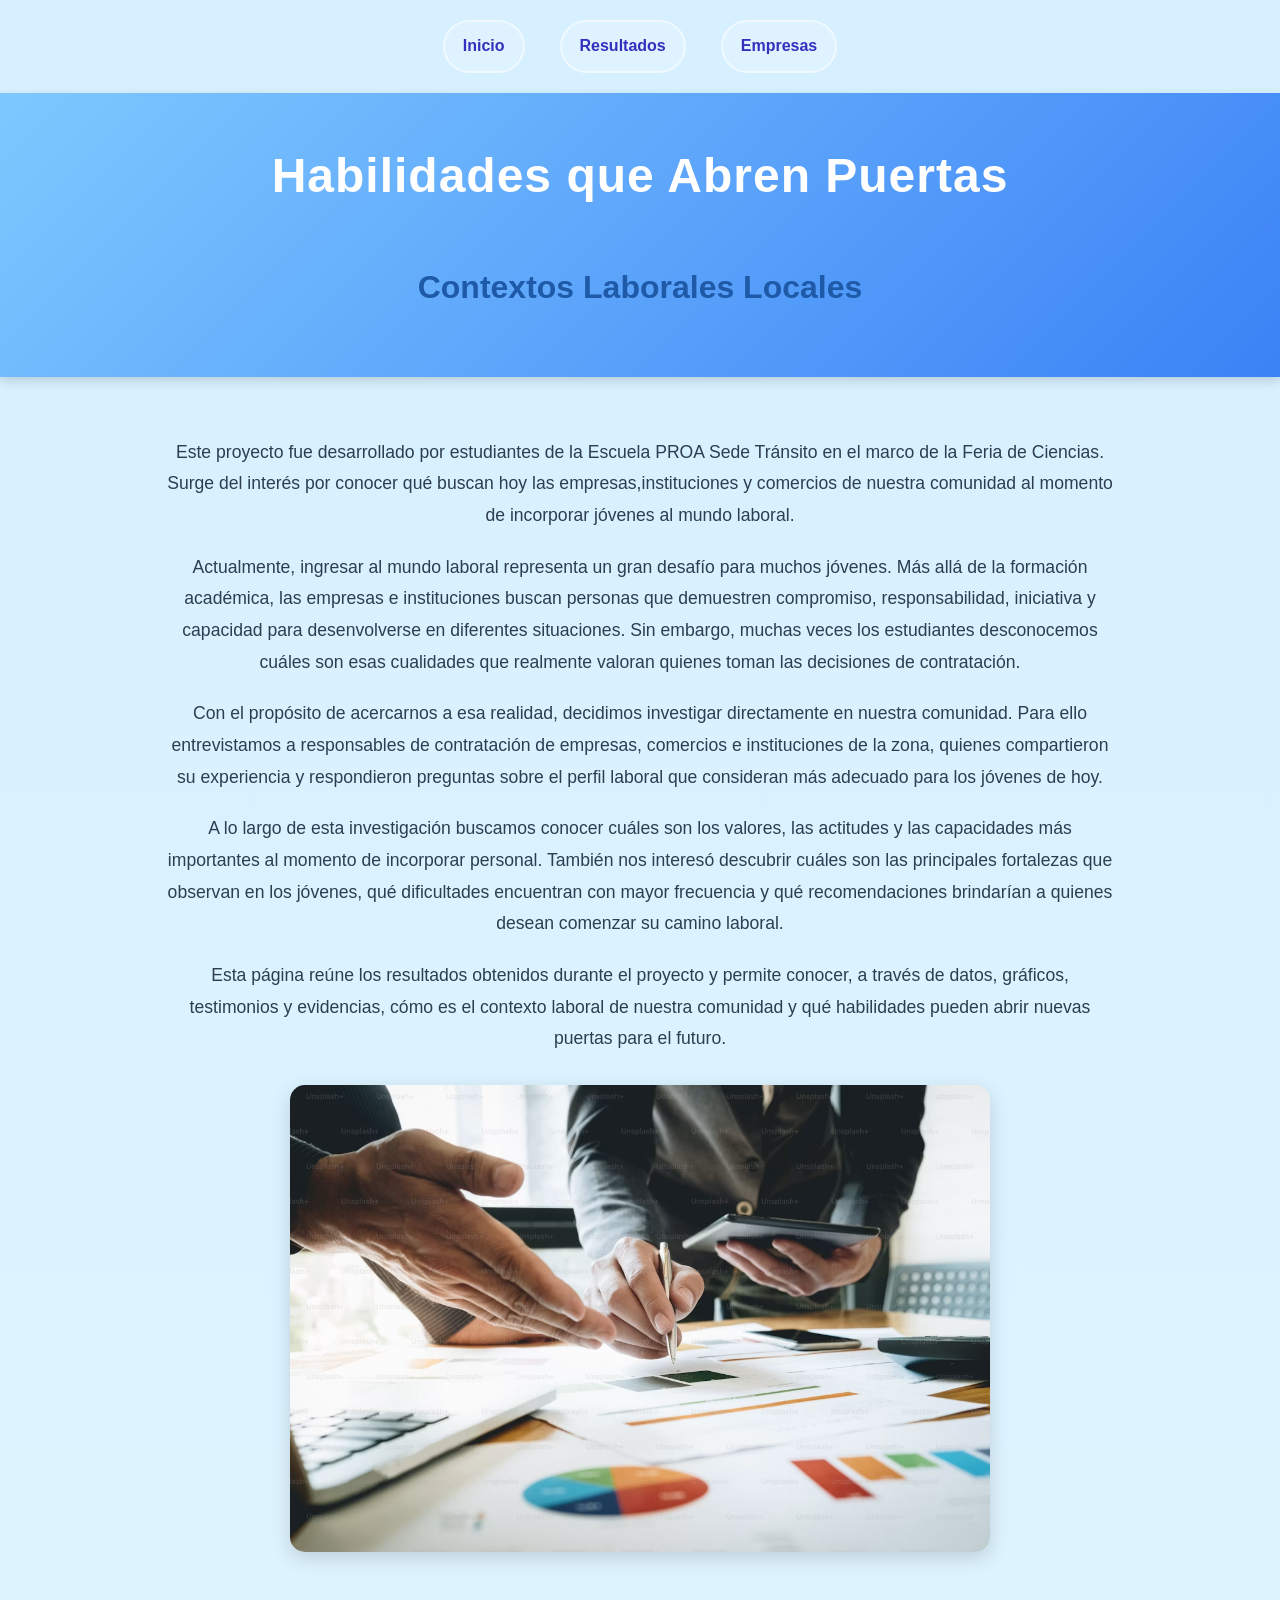
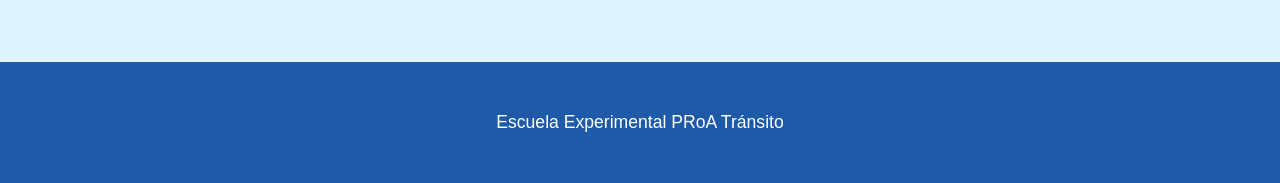
<file: index.html>
<!DOCTYPE html>
<html lang="en">
<head>
    <meta charset="UTF-8">
    <meta name="viewport" content="width=device-width, initial-scale=1.0">
    <title>Document</title>
    <link rel="stylesheet" href="estilo.css">
</head>
<body>
    <nav>
        <a href="index.html">Inicio</a>
        <a href="respuestas.html">Resultados</a>
        <a href="Empresas.html">Empresas</a>
    </nav>
    <header>
        <h1>Habilidades que Abren Puertas</h1>
        <h2>Contextos Laborales Locales</h2>
    </header>
    <main>
        <p>Este proyecto fue desarrollado por estudiantes de la Escuela PROA Sede 
            Tránsito en el marco de la Feria de Ciencias. Surge del interés por conocer
             qué buscan hoy las empresas,instituciones y comercios de nuestra comunidad
             al momento de incorporar jóvenes al mundo laboral.</p>
        <p>Actualmente, ingresar al mundo laboral representa un gran desafío para muchos
             jóvenes. Más allá de la formación académica, las empresas e instituciones 
             buscan personas que demuestren compromiso, responsabilidad, iniciativa y 
             capacidad para desenvolverse en diferentes situaciones. Sin embargo, muchas 
             veces los estudiantes desconocemos cuáles son esas cualidades que realmente 
             valoran quienes toman las decisiones de contratación.</p>
        <p>Con el propósito de acercarnos a esa realidad, decidimos investigar directamente 
            en nuestra comunidad. Para ello entrevistamos a responsables de contratación 
            de empresas, comercios e instituciones de la zona, quienes compartieron su 
            experiencia y respondieron preguntas sobre el perfil laboral que consideran 
            más adecuado para los jóvenes de hoy.</p>
        <p>A lo largo de esta investigación buscamos conocer cuáles son los valores, las 
            actitudes y las capacidades más importantes al momento de incorporar personal. 
            También nos interesó descubrir cuáles son las principales fortalezas que 
            observan en los jóvenes, qué dificultades encuentran con mayor frecuencia y 
            qué recomendaciones brindarían a quienes desean comenzar su camino laboral.</p>
        <p>Esta página reúne los resultados obtenidos durante el proyecto y permite 
            conocer, a través de datos, gráficos, testimonios y evidencias, cómo es 
            el contexto laboral de nuestra comunidad y qué habilidades pueden abrir 
            nuevas puertas para el futuro.</p>
        <p></p>
        <img src="trab.avif" alt="Trabajo">
    </main>
    <footer>
        <p>Escuela Experimental PRoA Tránsito</p>
    </footer>
</body>
</html>
</file>
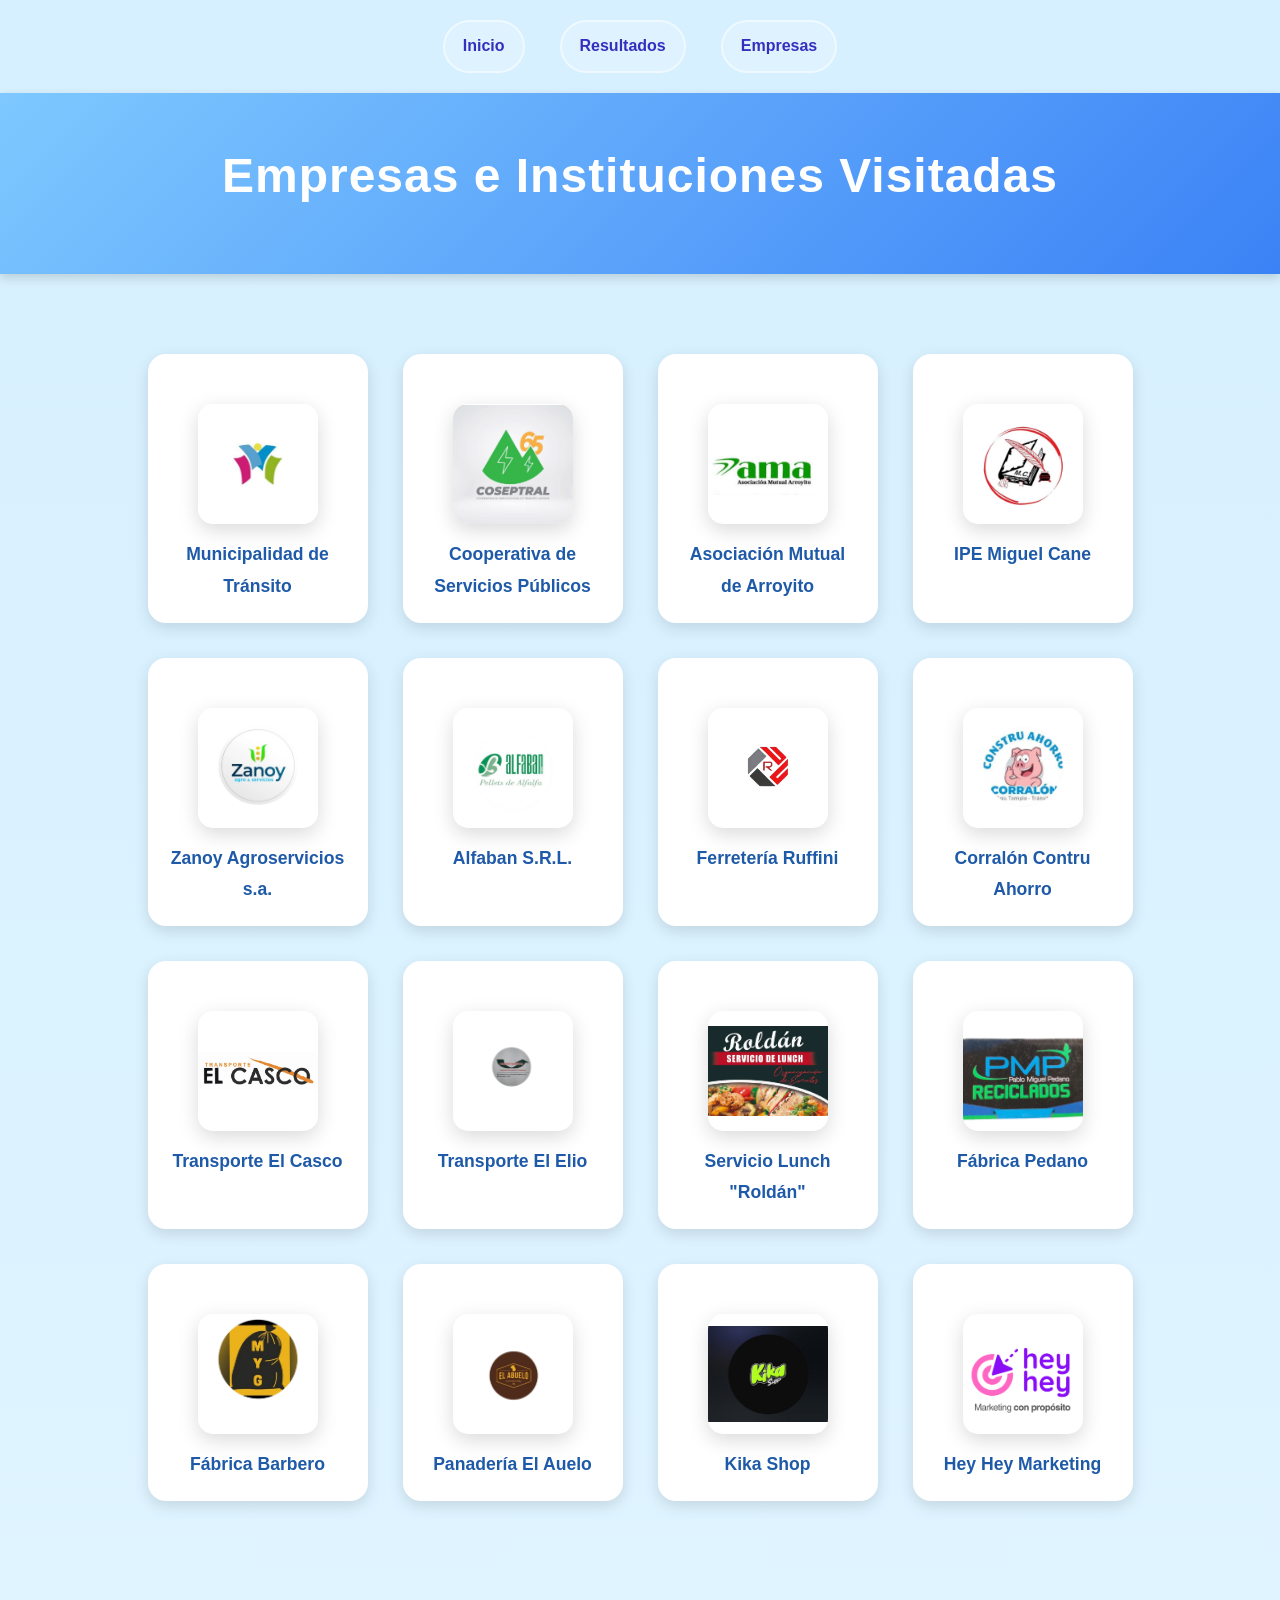
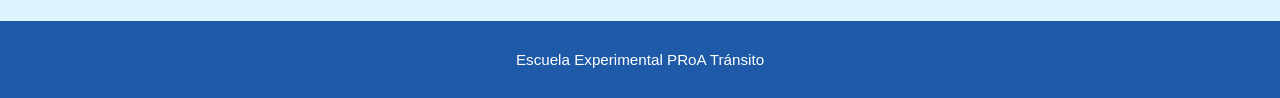
<file: Empresas.html>
<!DOCTYPE html>
<html lang="en">
<head>
    <meta charset="UTF-8">
    <meta name="viewport" content="width=device-width, initial-scale=1.0">
    <title>Document</title>
    <link rel="stylesheet" href="estilo.css">
</head>
<body>
    <nav>
        <a href="index.html">Inicio</a>
        <a href="respuestas.html">Resultados</a>
        <a href="Empresas.html">Empresas</a>
    </nav>
    <header>
        <h1>Empresas e Instituciones Visitadas</h1>
    </header>
    <main>
        <div class="logos">
            <div class="logo">
                <img src="muni.jpg" alt="muni">
                <h4>Municipalidad de Tránsito</h4>
            </div>

        <div class="logo">
                <img src="Cooperativa.jpg" alt="cooperativa">
                <h4>Cooperativa de Servicios Públicos</h4>
            </div>

            <div class="logo">
                <img src="ama.jpeg" alt="ama">
                <h4>Asociación Mutual de Arroyito</h4>
            </div>

            <div class="logo">
                <img src="miguelcane.png" alt="Miguel Cané">
                <h4>IPE Miguel Cane</h4>
            </div>
            <div class="logo">
                <img src="zanoy.png" alt="Zanoy">
                <h4>Zanoy Agroservicios s.a.</h4>
            </div>
            <div class="logo">
                <img src="alfaban.png" alt="Alfaban">
                <h4>Alfaban S.R.L.</h4>
            </div>
            <div class="logo">
                <img src="rufini.png" alt="Ruffini">
                <h4>Ferretería Ruffini</h4>
            </div>
            <div class="logo">
                <img src="constru.png" alt="bustos">
                <h4>Corralón Contru Ahorro</h4>
            </div>
            <div class="logo">
                <img src="el casco.jpeg" alt="El Casco">
                <h4>Transporte El Casco</h4>
            </div>
            <div class="logo">
                <img src="elio.png" alt="elio">
                <h4>Transporte El Elio</h4>
            </div>
            <div class="logo">
                <img src="roldan.jpeg" alt="Roldán">
                <h4>Servicio Lunch "Roldán"</h4>
            </div>
            <div class="logo">
                <img src="pedano.png" alt="pedano">
                <h4>Fábrica Pedano</h4>
            </div>
            <div class="logo">
                <img src="barbero.png" alt="barbero">
                <h4>Fábrica Barbero</h4>
            </div>
            <div class="logo">
                <img src="el abuelo.png" alt="el abuelo">
                <h4>Panadería El Auelo</h4>
            </div>
            <div class="logo">
                <img src="kika.jpg" alt="Kika">
                <h4>Kika Shop</h4>
            </div>
            <div class="logo">
                <img src="heyhey (1).png" alt="Hey">
                <h4>Hey Hey Marketing</h4>
            </div>
        </div>
    </main>
    <footer>
        Escuela Experimental PRoA Tránsito
    </footer>
</body>
</html>
</file>
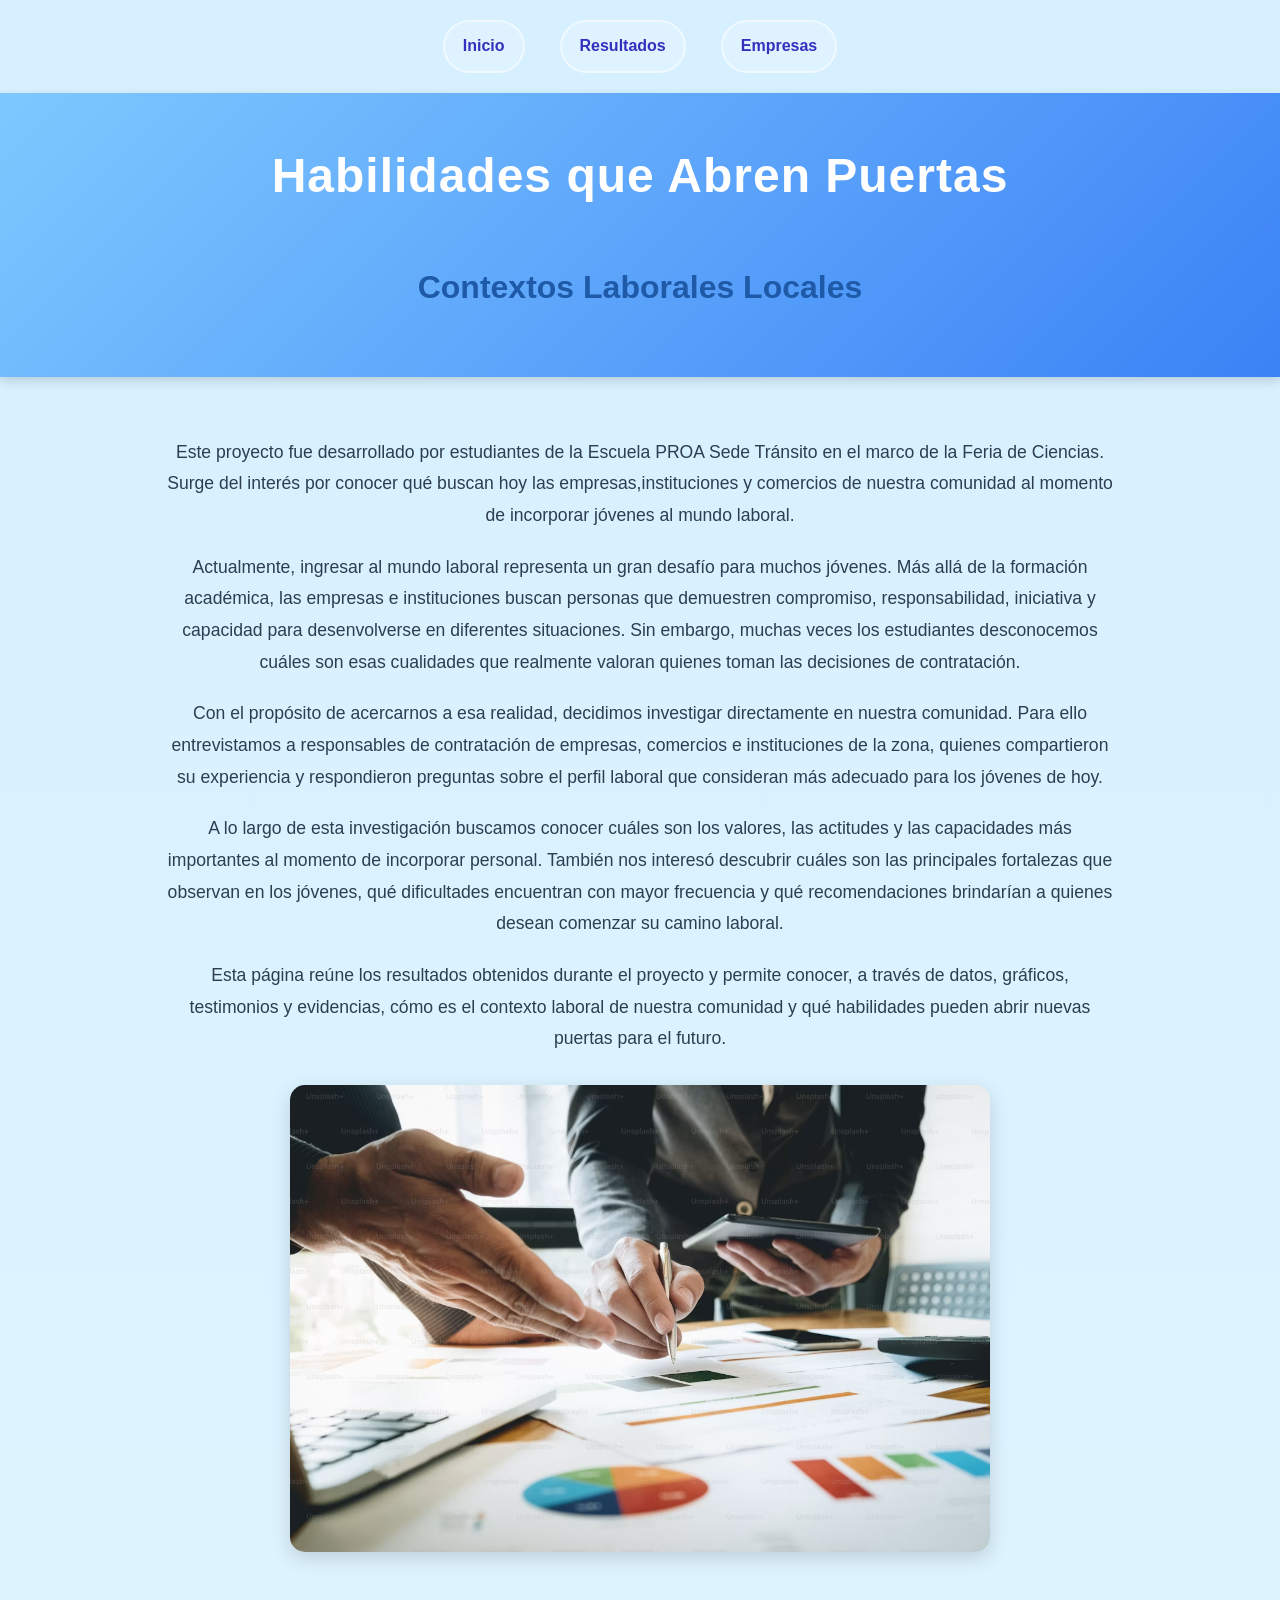
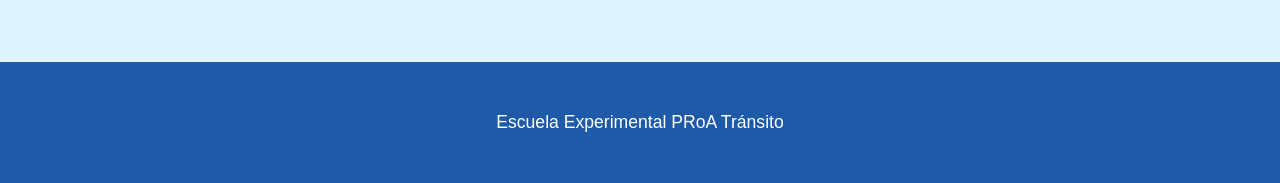
<file: inicio.html>
<!DOCTYPE html>
<html lang="en">
<head>
    <meta charset="UTF-8">
    <meta name="viewport" content="width=device-width, initial-scale=1.0">
    <title>Document</title>
    <link rel="stylesheet" href="estilo.css">
</head>
<body>
    <nav>
        <a href="inicio.html">Inicio</a>
        <a href="respuestas.html">Resultados</a>
        <a href="Empresas.html">Empresas</a>
    </nav>
    <header>
        <h1>Habilidades que Abren Puertas</h1>
        <h2>Contextos Laborales Locales</h2>
    </header>
    <main>
        <p>Este proyecto fue desarrollado por estudiantes de la Escuela PROA Sede 
            Tránsito en el marco de la Feria de Ciencias. Surge del interés por conocer
             qué buscan hoy las empresas,instituciones y comercios de nuestra comunidad
             al momento de incorporar jóvenes al mundo laboral.</p>
        <p>Actualmente, ingresar al mundo laboral representa un gran desafío para muchos
             jóvenes. Más allá de la formación académica, las empresas e instituciones 
             buscan personas que demuestren compromiso, responsabilidad, iniciativa y 
             capacidad para desenvolverse en diferentes situaciones. Sin embargo, muchas 
             veces los estudiantes desconocemos cuáles son esas cualidades que realmente 
             valoran quienes toman las decisiones de contratación.</p>
        <p>Con el propósito de acercarnos a esa realidad, decidimos investigar directamente 
            en nuestra comunidad. Para ello entrevistamos a responsables de contratación 
            de empresas, comercios e instituciones de la zona, quienes compartieron su 
            experiencia y respondieron preguntas sobre el perfil laboral que consideran 
            más adecuado para los jóvenes de hoy.</p>
        <p>A lo largo de esta investigación buscamos conocer cuáles son los valores, las 
            actitudes y las capacidades más importantes al momento de incorporar personal. 
            También nos interesó descubrir cuáles son las principales fortalezas que 
            observan en los jóvenes, qué dificultades encuentran con mayor frecuencia y 
            qué recomendaciones brindarían a quienes desean comenzar su camino laboral.</p>
        <p>Esta página reúne los resultados obtenidos durante el proyecto y permite 
            conocer, a través de datos, gráficos, testimonios y evidencias, cómo es 
            el contexto laboral de nuestra comunidad y qué habilidades pueden abrir 
            nuevas puertas para el futuro.</p>
        <p></p>
        <img src="trab.avif" alt="Trabajo">
    </main>
    <footer>
        <p>Escuela Experimental PRoA Tránsito</p>
    </footer>
</body>
</html>
</file>
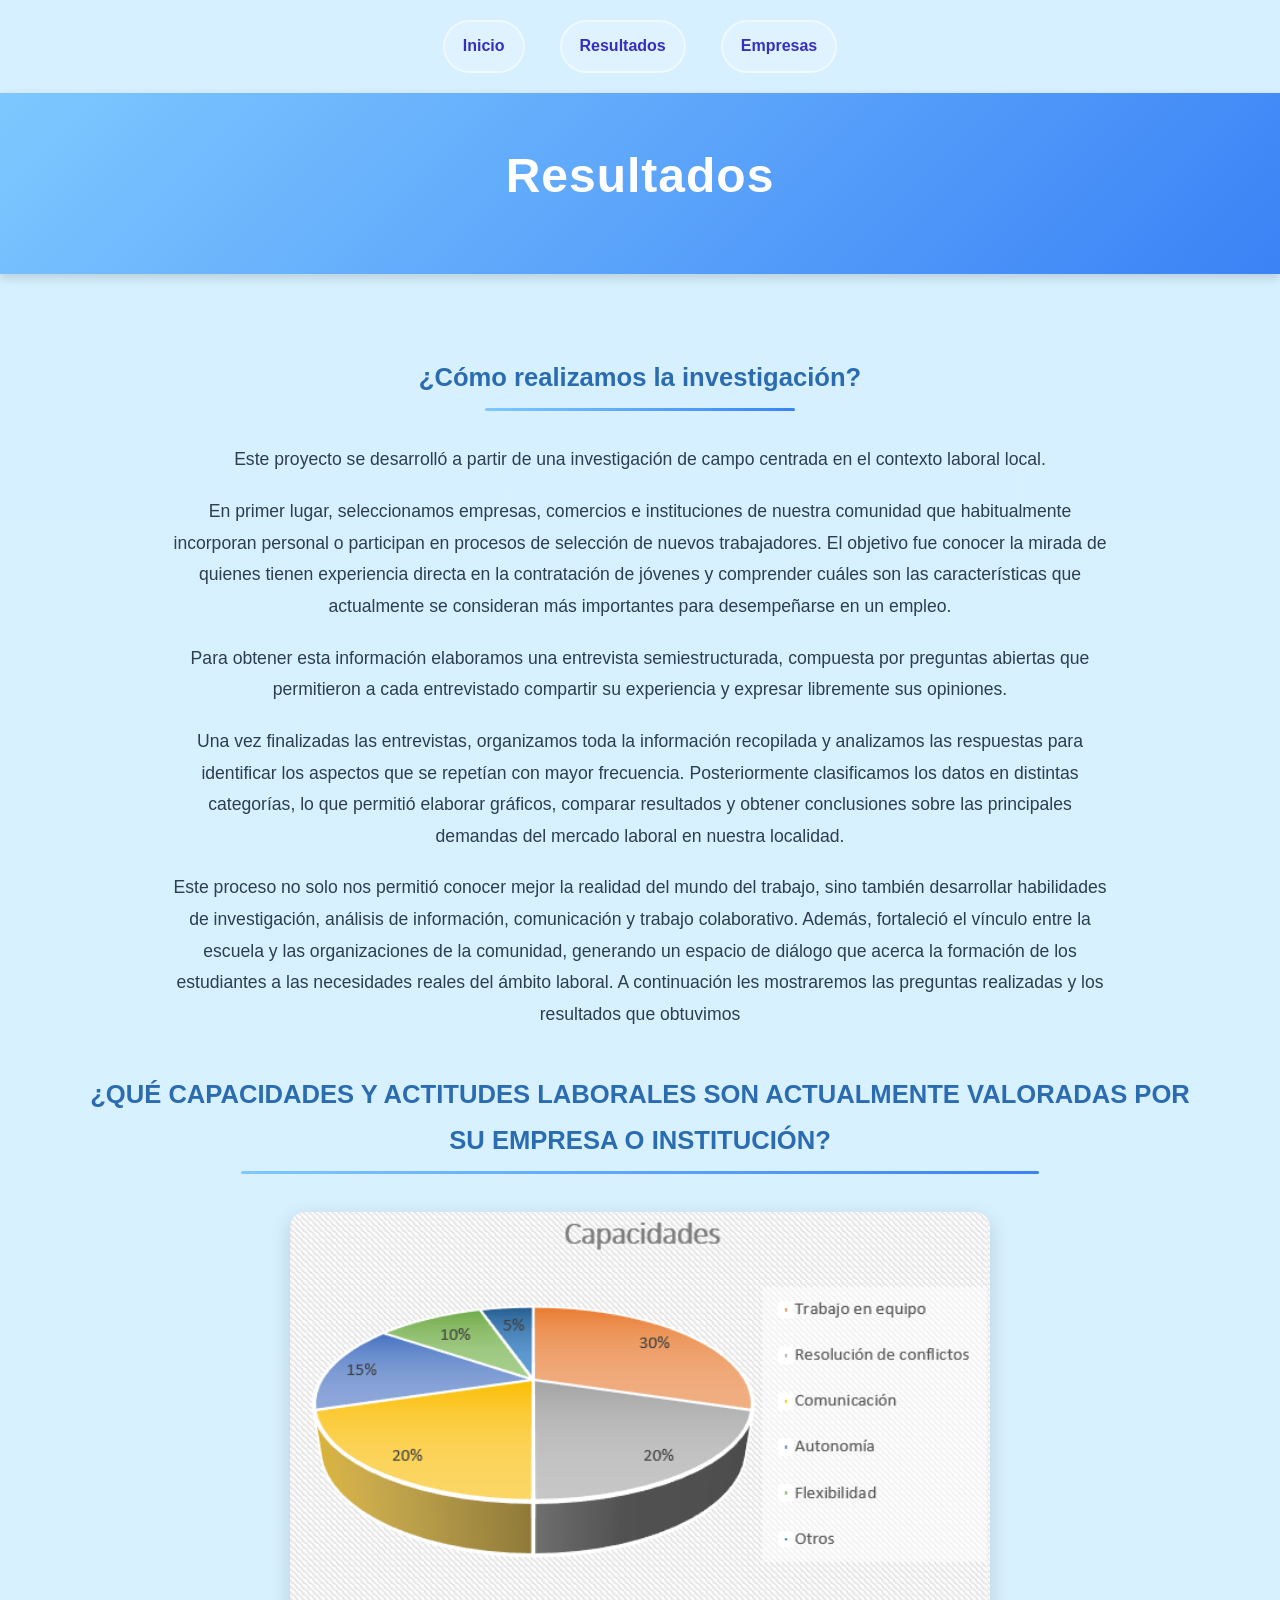
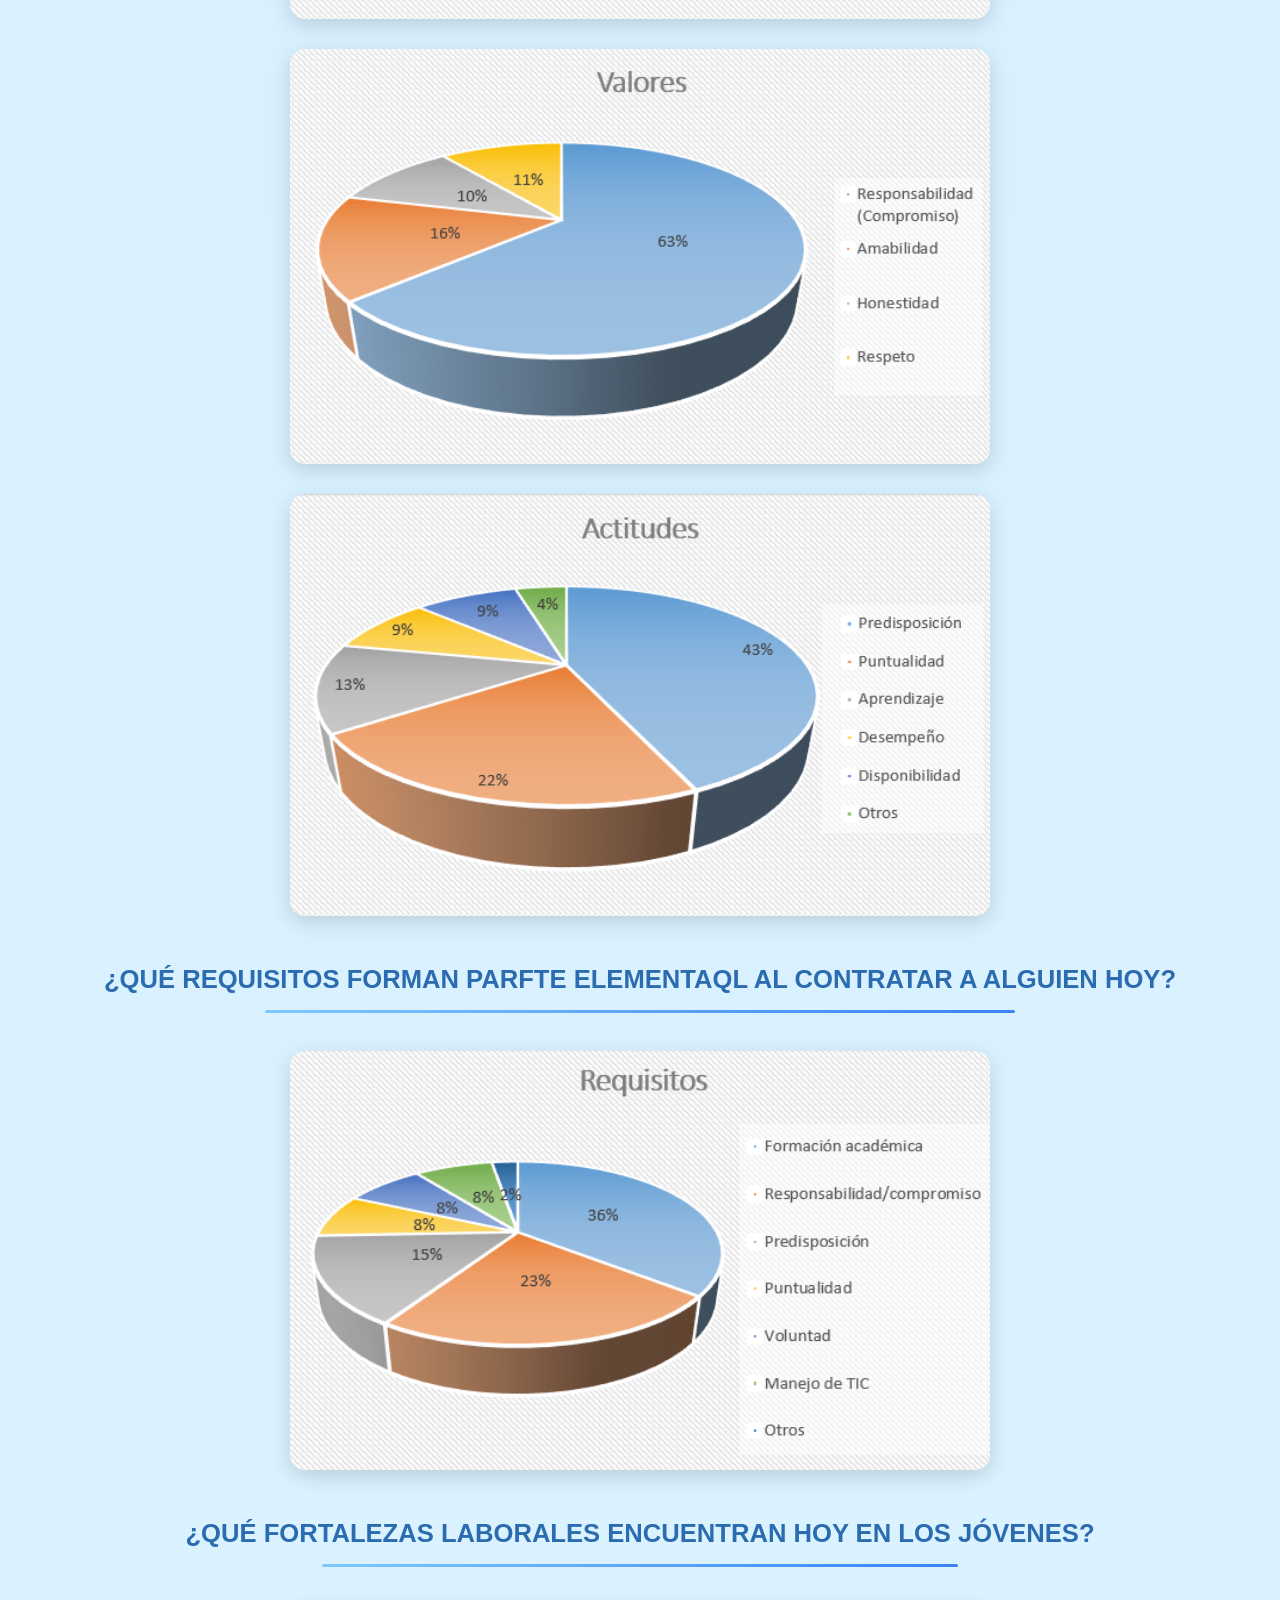
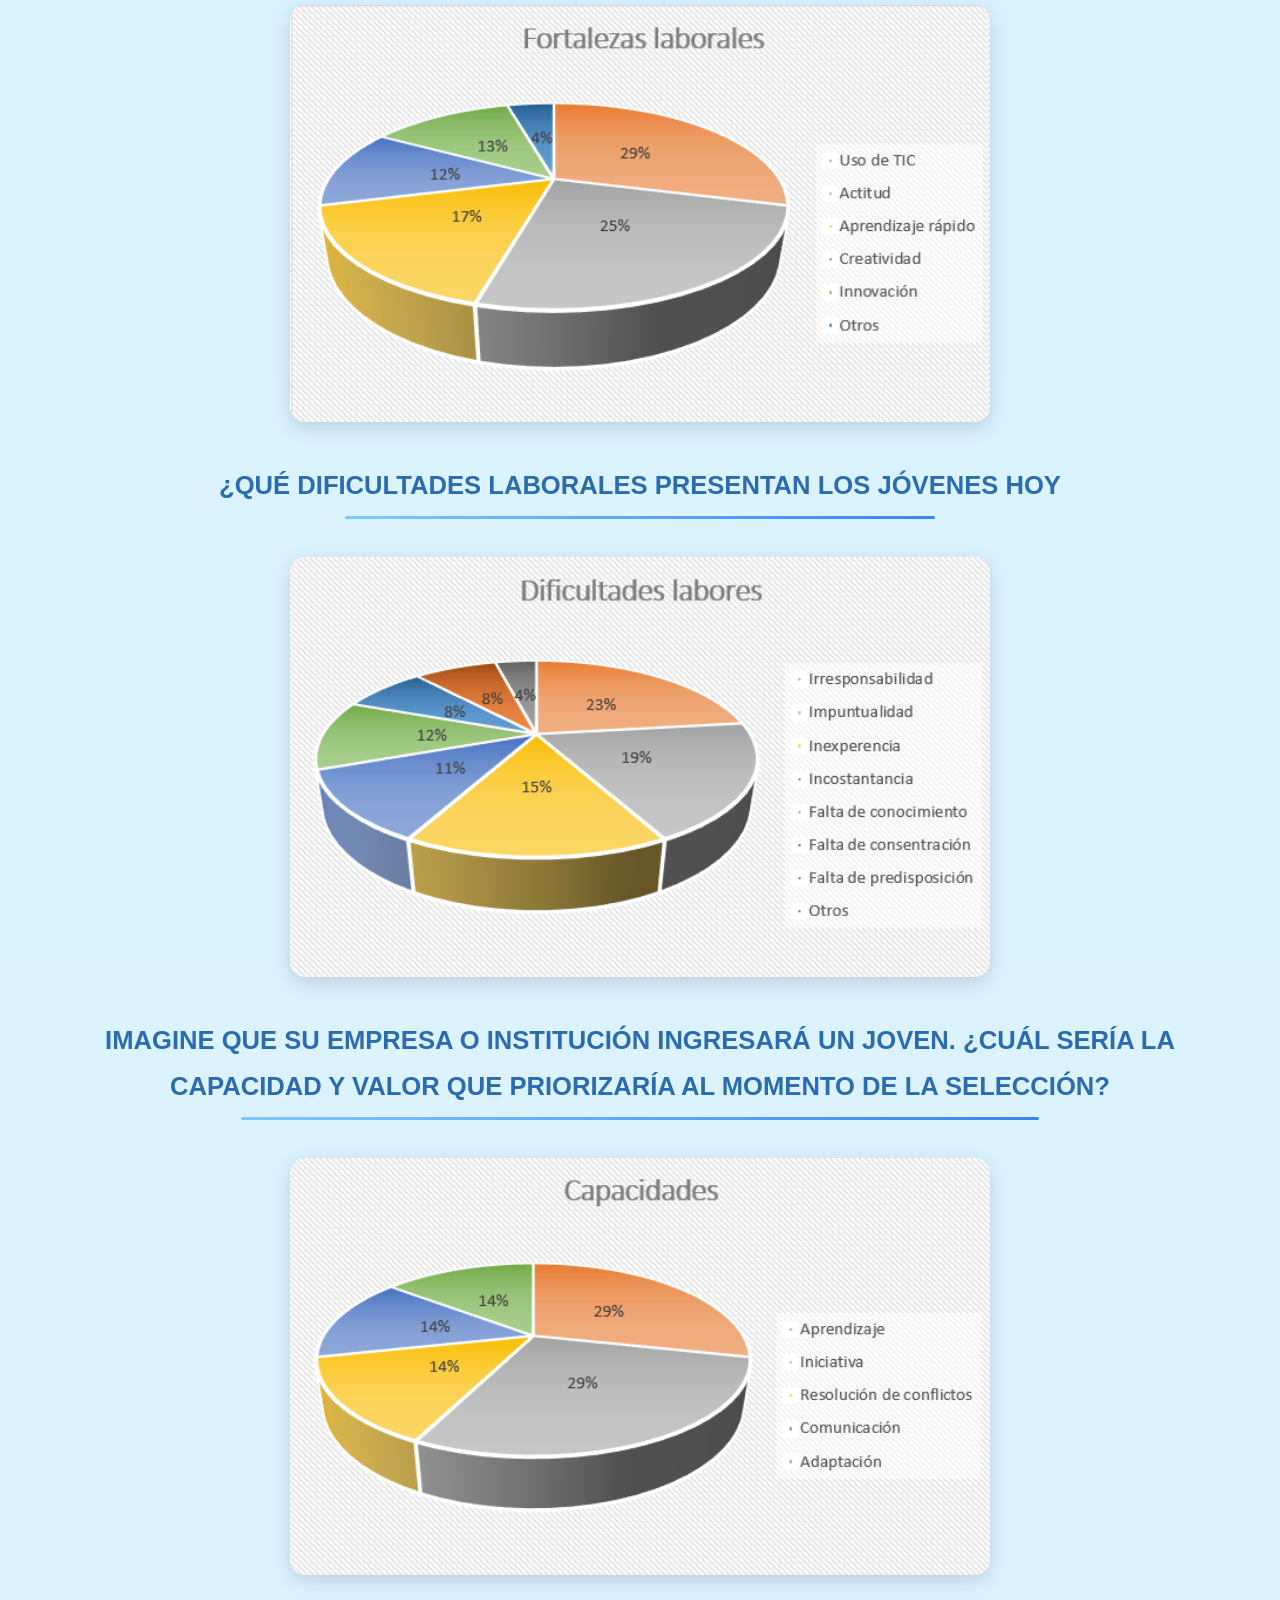
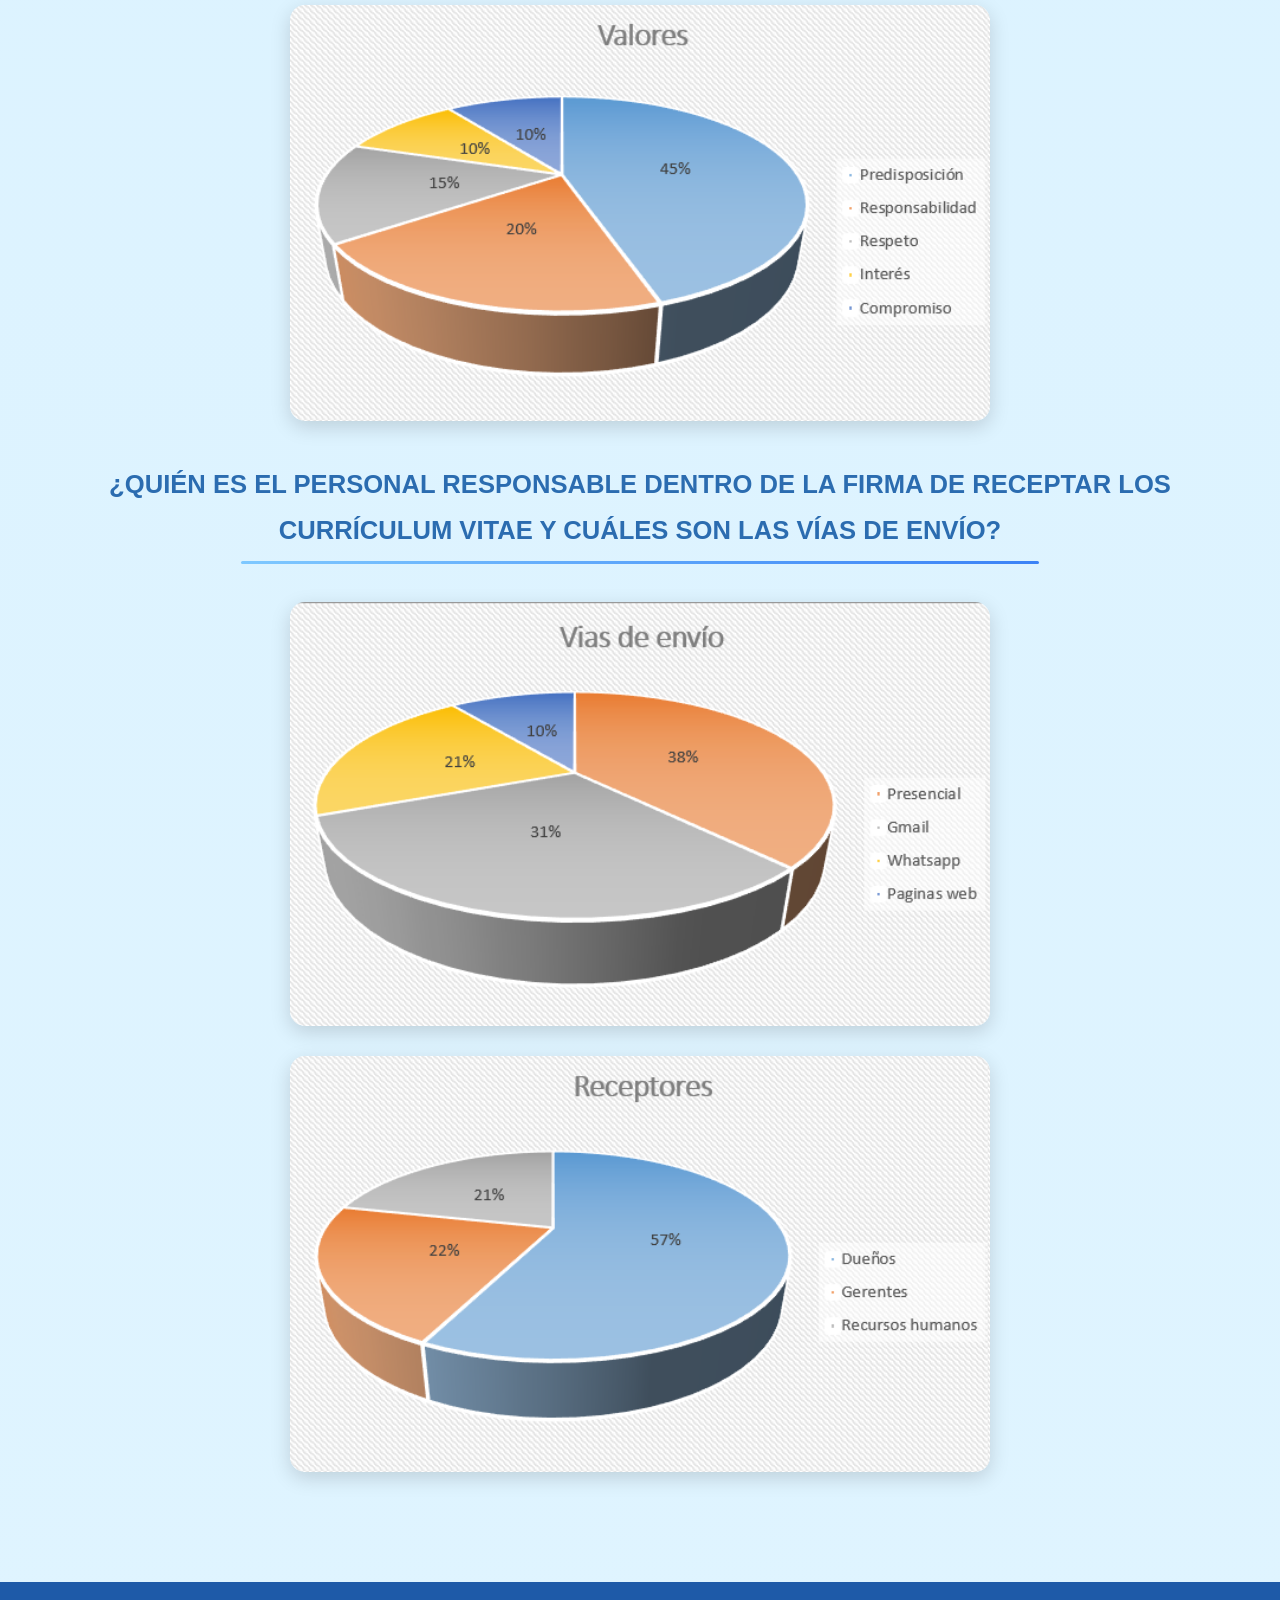
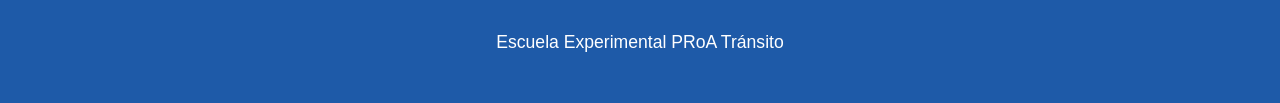
<file: respuestas.html>
<!DOCTYPE html>
<html lang="en">
<head>
    <meta charset="UTF-8">
    <meta name="viewport" content="width=device-width, initial-scale=1.0">
    <title>Document</title>
    <link rel="stylesheet" href="estilo.css">
</head>
<body>
    <nav>
        <a href="index.html">Inicio</a>
        <a href="respuestas.html">Resultados</a>
        <a href="Empresas.html">Empresas</a>
    </nav>
    <header>
        <h1>Resultados</h1>
    </header>
    <main>
        <h3>¿Cómo realizamos la investigación?</h3>
        <p>Este proyecto se desarrolló a partir de una investigación
             de campo centrada en el contexto laboral local.</p>
        <p>En primer lugar, seleccionamos empresas, comercios e instituciones 
            de nuestra comunidad que habitualmente incorporan personal o 
            participan en procesos de selección de nuevos trabajadores. El 
            objetivo fue conocer la mirada de quienes tienen experiencia directa 
            en la contratación de jóvenes y comprender cuáles son las características 
            que actualmente se consideran más importantes para desempeñarse en un empleo.</p>
        <p>Para obtener esta información elaboramos una entrevista semiestructurada, 
            compuesta por preguntas abiertas que permitieron a cada entrevistado 
            compartir su experiencia y expresar libremente sus opiniones.</p>
        <p>Una vez finalizadas las entrevistas, organizamos toda la información 
            recopilada y analizamos las respuestas para identificar los aspectos
             que se repetían con mayor frecuencia. Posteriormente clasificamos los 
             datos en distintas categorías, lo que permitió elaborar gráficos, comparar 
             resultados y obtener conclusiones sobre las principales demandas del mercado 
             laboral en nuestra localidad.</p>
        <p>Este proceso no solo nos permitió conocer mejor la realidad del mundo del 
            trabajo, sino también desarrollar habilidades de investigación, análisis 
            de información, comunicación y trabajo colaborativo. Además, fortaleció 
            el vínculo entre la escuela y las organizaciones de la comunidad, generando 
            un espacio de diálogo que acerca la formación de los estudiantes a las 
            necesidades reales del ámbito laboral. A continuación les mostraremos las preguntas 
            realizadas y los resultados que obtuvimos</p>
        <h3>¿QUÉ CAPACIDADES Y ACTITUDES LABORALES SON ACTUALMENTE VALORADAS POR 
            SU EMPRESA O INSTITUCIÓN?</h3>
        <img src="1.png" alt="Capacidades">
        <img src="2.png" alt="Valores">
        <img src="3.png" alt="Actitudes">
        <h3>¿QUÉ REQUISITOS FORMAN PARFTE ELEMENTAQL AL CONTRATAR A ALGUIEN HOY?</h3>
        <img src="4.png" alt="Capacidades">
        <h3>¿QUÉ FORTALEZAS LABORALES ENCUENTRAN HOY EN LOS JÓVENES?</h3>
        <img src="5.png" alt="Capacidades">
        <h3>¿QUÉ DIFICULTADES LABORALES PRESENTAN LOS JÓVENES HOY</h3>
        <img src="6.png" alt="Capacidades">
        <h3>IMAGINE QUE SU EMPRESA O INSTITUCIÓN INGRESARÁ UN JOVEN. ¿CUÁL SERÍA LA 
            CAPACIDAD Y VALOR QUE PRIORIZARÍA AL MOMENTO DE LA SELECCIÓN?</h3>
        <img src="7.png" alt="Capacidades">
        <img src="8.png" alt="Capacidades">
        <h3>¿QUIÉN ES EL PERSONAL RESPONSABLE DENTRO DE LA FIRMA DE RECEPTAR LOS 
            CURRÍCULUM VITAE Y CUÁLES SON LAS VÍAS DE ENVÍO?</h3>
        <img src="9.png" alt="Capacidades">
        <img src="10.png" alt="Capacidades">
    </main>
    <footer>
        <p>Escuela Experimental PRoA Tránsito</p>
    </footer>
</body>
</html>
</file>
<file: estilo.css>
*{
    margin:0;
    padding:0;
    box-sizing:border-box;
}

body{
    font-family:'Poppins', sans-serif;
    background:linear-gradient(to bottom, #d6f0ff, #dff4ff);
    color:#2c3e50;
    line-height:1.8;
}

/* ---------------- HEADER ---------------- */

header{
    background:linear-gradient(135deg,#7ec8ff,#3b82f6);
    color:white;
    text-align:center;
    padding:40px 20px;
    box-shadow:0 4px 10px rgba(0,0,0,.15);
}

h1{
    font-size:3rem;
    margin-bottom:15px;
    letter-spacing:1px;
}

h2{
    color:#1e5aa8;
    text-align:center;
    margin:40px 0 20px;
    font-size:2rem;
}

/* ---------------- NAV ---------------- */

nav{
    display:flex;
    justify-content:center;
    gap:35px;
    flex-wrap:wrap;
    margin-top:20px;
    margin-bottom: 20px;
}

nav a{
    text-decoration:none;
    color:rgb(54, 47, 189);
    font-weight:600;
    padding:10px 18px;
    border-radius:30px;
    background:rgba(255,255,255,0.20);
    border:2px solid rgba(255,255,255,0.5);
    transition:0.3s;
}

nav a:hover{
    background:white;
    color:#1e5aa8;
    border-color:rgb(255, 255, 255);
    transform:translateY(-3px);
}

/* ---------------- MAIN ---------------- */

main{
    max-width:1200px;
    margin:auto;
    padding:40px 30px;
}

/* ---------------- PÁRRAFOS ---------------- */

p{
    text-align:center;
    max-width:950px;
    margin:20px auto;
    font-size:1.1rem;
}

/* ---------------- IMÁGENES ---------------- */

img{
    display:block;
    margin:30px auto;
    width:80%;
    max-width:700px;
    border-radius:15px;
    box-shadow:0 6px 20px rgba(0,0,0,.15);
    transition:.4s;
}

img:hover{
    transform:scale(1.03);
}

/* ---------------- SECCIONES ---------------- */

section{
    background:white;
    padding:30px;
    margin:40px 0;
    border-radius:18px;
    box-shadow:0 5px 18px rgba(0,0,0,.08);
}

/* ---------------- FOOTER ---------------- */

footer{
    background:#1e5aa8;
    color:white;
    text-align:center;
    padding:25px;
    margin-top:40px;
    font-size:.95rem;
}

/* ---------------- SCROLL ---------------- */

html{
    scroll-behavior:smooth;
}

/* ---------------- RESPONSIVE ---------------- */

@media(max-width:768px){

    h1{
        font-size:2.2rem;
    }

    h2{
        font-size:1.7rem;
    }

    nav{
        gap:15px;
    }

    nav a{
        padding:8px 15px;
    }

    p{
        font-size:1rem;
    }

    img{
        width:95%;
    }

}

h3{
    text-align: center;
    color: #2b6cb0;
    font-size: 1.6rem;
    font-weight: 600;
    margin: 40px auto 25px;
    position: relative;
    width: fit-content;
    padding-bottom: 8px;
}

h3::after{
    content: "";
    display: block;
    width: 70%;
    height: 3px;
    background: linear-gradient(to right, #7ec8ff, #3b82f6);
    margin: 8px auto 0;
    border-radius: 5px;
}

.logos{
    display: flex;
    justify-content: center;
    flex-wrap: wrap;
    gap: 35px;
    margin: 40px auto;
}

.logo{
    background: white;
    width: 220px;
    padding: 20px;
    border-radius: 18px;
    box-shadow: 0 5px 15px rgba(0,0,0,.12);
    text-align: center;
    transition: .3s;
}

.logo:hover{
    transform: translateY(-8px);
    box-shadow: 0 10px 25px rgba(59,130,246,.25);
}

.logo img{
    width: 120px;
    height: 120px;
    object-fit: contain;
    margin-bottom: 15px;
}

.logo h4{
    color: #1e5aa8;
    font-size: 1.1rem;
    font-weight: 600;
}
</file>
